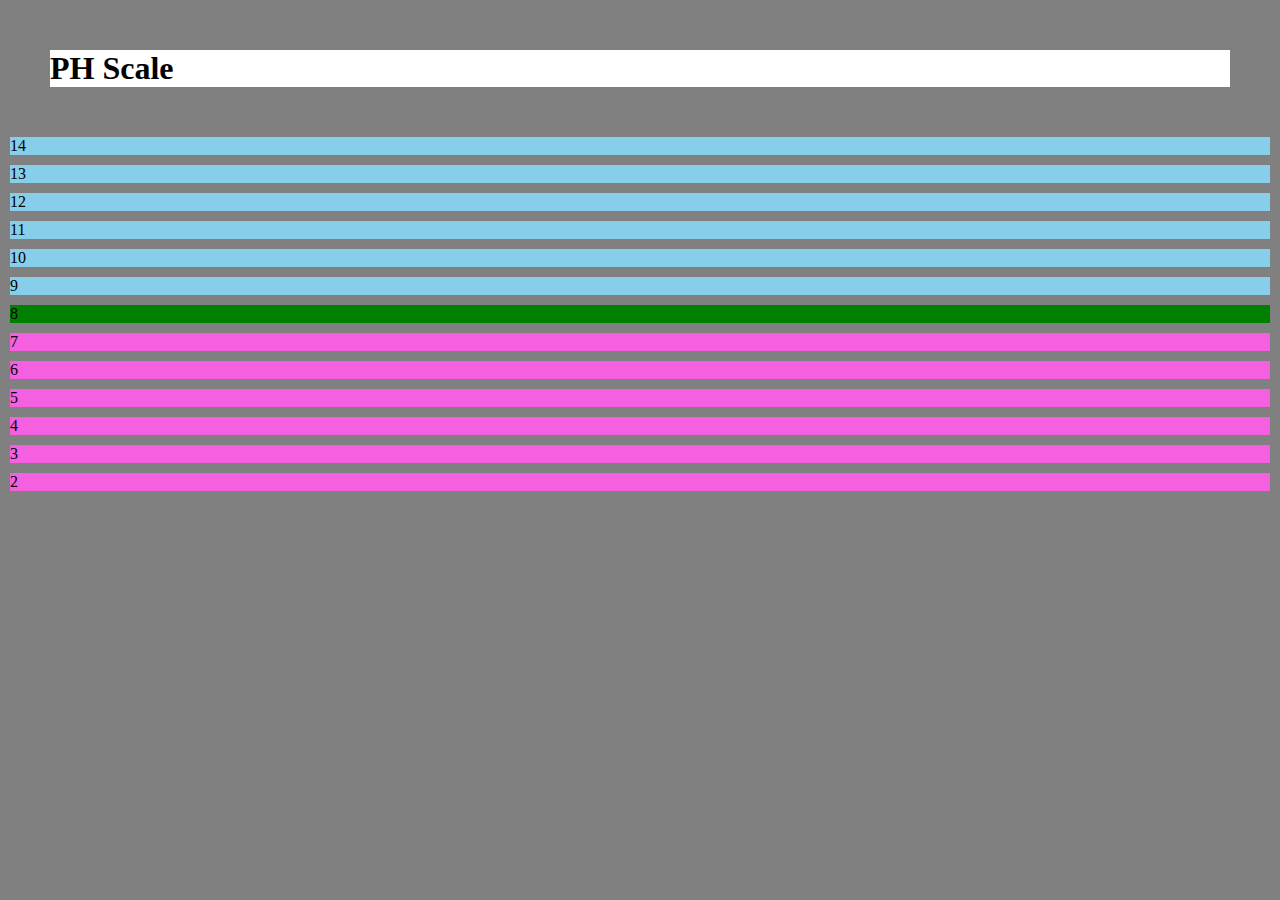
<file: ph scale.html>
<!DOCTYPE html>
<html lang="en">
<head>
    <meta charset="UTF-8">
    <meta name="viewport" content="width=device-width, initial-scale=1.0">
    <link rel="stylesheet" href="style.css">
    <title>Document</title>
</head>
<body>

    <div class="bg-white">
        <h1> PH Scale</h1>
     </div>
    
     <div>
        <div class="one-div">
            <p>14</p>
        </div>
        <div class="two-div">
            <p>13</p>
        </div>
        <div class="three-div">
            <p>12</p>
        </div>
        <div class="fahad-one">
            <p>11</p>
        </div>
        <div class="usama-one">
        <p>10</p>
        </div>
        <div class="saad-one">
            <p>9</p>
    
        </div>
        <div class="sam-one">
            <p>8</p>
        </div>
        <div class="joe-done">
            <p>7</p>
        </div>
        <div class="sulek">
            <p>6</p>
        </div>
        <div class="cbum">
            <p>5</p>
        </div>
       <div class="pg-1">
        <p>4</p>
       </div>
       <div class="pg-2">
        <p>3</p>
       </div>
       <div class="pg-3">
        <p>2</p>
       </div>
     </div>

</body>
</html>
</file>
<file: style.css>
*{
    margin: 0px ; padding: 0px;
    box-sizing: border-box ;
    
}


body{
background-color: gray;

}
.bg-white{
    background-color: #ffffff;
    width: 30 px;
    margin: 50px;
 

}

.one-div{
    background-color: skyblue;
    margin: 10px;
   
}

.two-div{
background-color:skyblue  ;
margin: 10px;

}
.three-div{

    background-color: skyblue;

    margin: 10px;
}

.fahad-one{

    background-color: skyblue;
    margin: 10px;
}
.usama-one{
    background-color: skyblue;
    margin: 10px;
}
.saad-one{

    background-color: skyblue;
    margin: 10px;
}
.sam-one{

    background-color:green;
    margin: 10px;
}
.joe-done{
    background-color:rgb(244, 96, 224);
    margin: 10px;
}
.sulek{
    background-color: rgb(244, 96, 224);
    margin: 10px;
}
.cbum{

    background-color: rgb(244, 96, 224);
    margin: 10px;
}
.pg-1{

    background-color: rgb(244, 96, 224);
    margin: 10px;
}
.pg-2{
    
    background-color: rgb(244, 96, 224);
    margin: 10px;

}
.pg-3{

    background-color:  rgb(244, 96, 224) ;
    margin: 10px;
}
</file>
